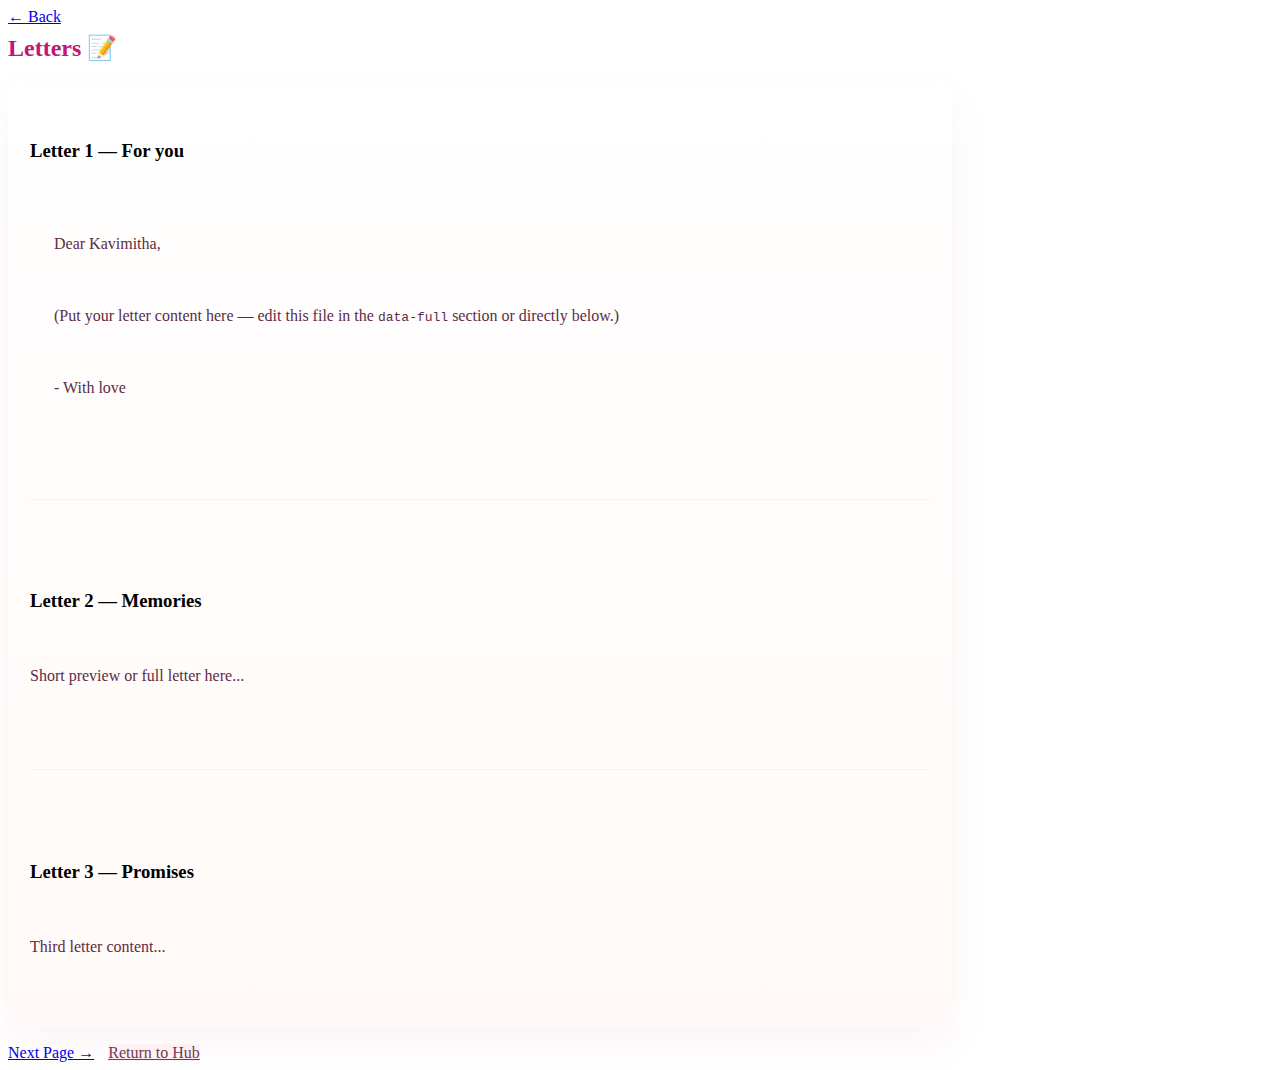
<file: letters.html>
<!doctype html>
<html lang="en">
<head>
<meta charset="utf-8"/>
<meta name="viewport" content="width=device-width,initial-scale=1"/>
<title>Letters</title>
<link rel="stylesheet" href="global.css">
</head>
<body>

<a class="back-link" href="menu.html" onclick="playClick()">← Back</a>

<div class="container">
  <h2 style="color:#c21872;margin-top:8px">Letters 📝</h2>

  <div style="width:min(900px,92%); background:linear-gradient(180deg,#fff,#fffaf7); padding:22px; border-radius:12px; box-shadow:0 18px 40px rgba(180,60,120,0.06); text-align:left; white-space:pre-wrap;">
    <h3 style="margin-top:0">Letter 1 — For you</h3>
    <p style="margin:0 0 12px 0; color:#5b2d45;">
      Dear Kavimitha,
      <br><br>
      (Put your letter content here — edit this file in the <code>data-full</code> section or directly below.)
      <br><br>
      - With love
    </p>

    <hr style="border:none;height:1px;background:rgba(180,60,120,0.06);margin:18px 0">

    <h3>Letter 2 — Memories</h3>
    <p style="margin:0 0 12px 0; color:#5b2d45;">Short preview or full letter here...</p>

    <hr style="border:none;height:1px;background:rgba(180,60,120,0.06);margin:18px 0">

    <h3>Letter 3 — Promises</h3>
    <p style="margin:0 0 12px 0; color:#5b2d45;">Third letter content... </p>
  </div>

  <div style="margin-top:18px">
    <!-- NEXT goes to recordings -->
    <a class="btn" href="recordings.html" onclick="playClick()">Next Page →</a>
    <a class="btn" href="menu.html" style="background:#fff0f4;color:#6e3b4f;margin-left:10px" onclick="playClick()">Return to Hub</a>
  </div>
</div>

<script src="script.js"></script>
</body>
</html>
</file>
<file: global.css>

</file>
